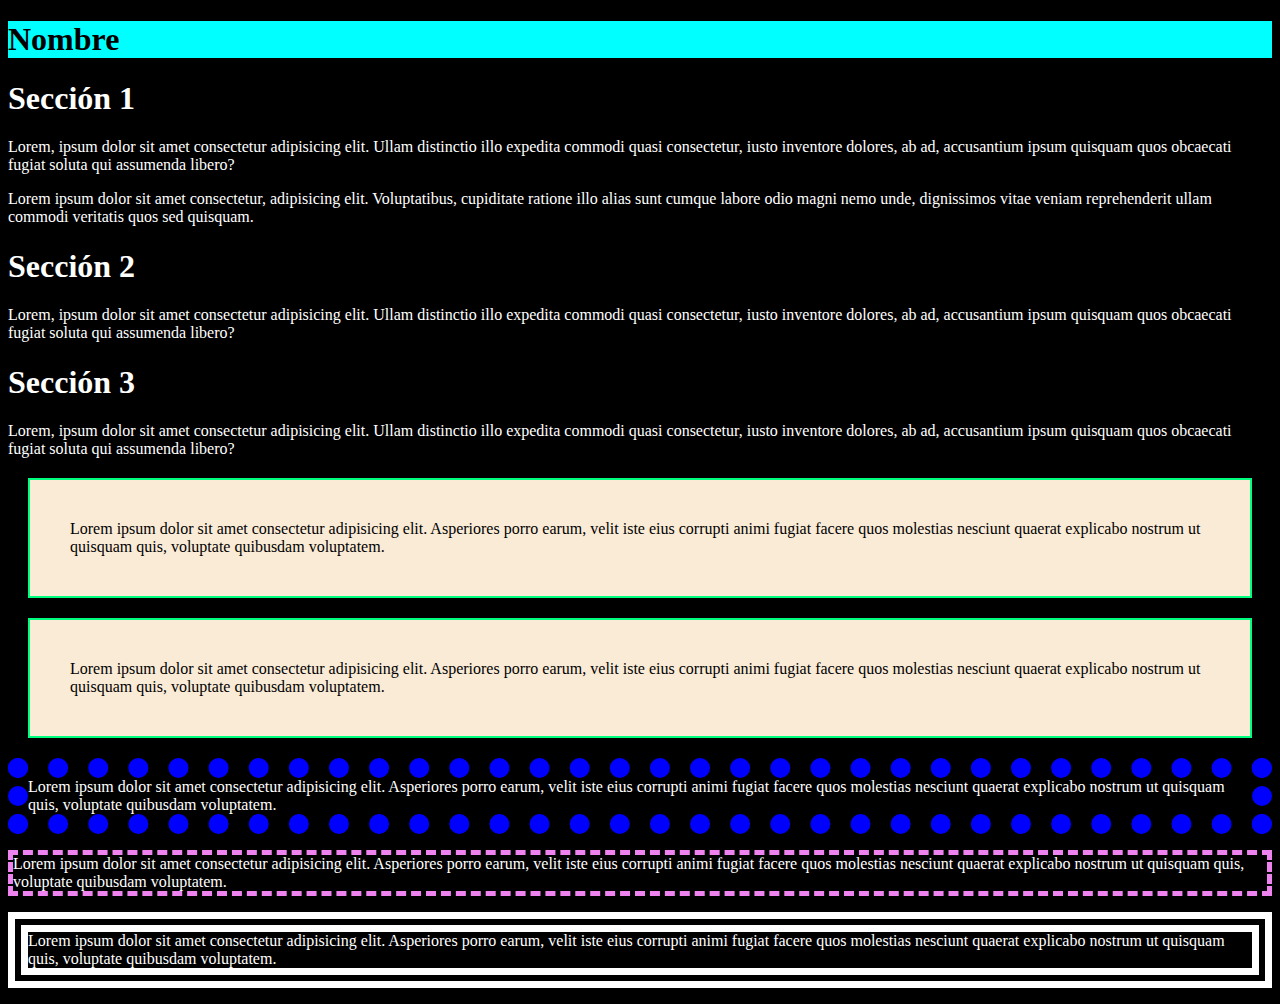
<file: contacto.html>
<!DOCTYPE html>
<html lang="en">
<head>
    <meta charset="UTF-8">
    <meta name="viewport" content="width=device-width, initial-scale=1.0">
    <title>Document</title>
    <link rel="stylesheet" href="./assets/css/style.css">
</head>
<body>
    <header>
        <h1>
            Nombre
        </h1>
    </header>
    <main>
        <div>
            <h1>Sección 1</h1>
            <p>Lorem, ipsum dolor sit amet consectetur adipisicing elit. Ullam distinctio illo expedita commodi quasi consectetur, iusto inventore dolores, ab ad, accusantium ipsum quisquam quos obcaecati fugiat soluta qui assumenda libero?</p>
            <P>Lorem ipsum dolor sit amet consectetur, adipisicing elit. Voluptatibus, cupiditate ratione illo alias sunt cumque labore odio magni nemo unde, dignissimos vitae veniam reprehenderit ullam commodi veritatis quos sed quisquam.</P>
            <h1>Sección 2</h1>
            <p>Lorem, ipsum dolor sit amet consectetur adipisicing elit. Ullam distinctio illo expedita commodi quasi consectetur, iusto inventore dolores, ab ad, accusantium ipsum quisquam quos obcaecati fugiat soluta qui assumenda libero?</p>
            <h1>Sección 3</h1>
            <p>Lorem, ipsum dolor sit amet consectetur adipisicing elit. Ullam distinctio illo expedita commodi quasi consectetur, iusto inventore dolores, ab ad, accusantium ipsum quisquam quos obcaecati fugiat soluta qui assumenda libero?</p>
        </div>
        <section>
            <p class="ejemplo1">Lorem ipsum dolor sit amet consectetur adipisicing elit. Asperiores porro earum, velit iste eius corrupti animi fugiat facere quos molestias nesciunt quaerat explicabo nostrum ut quisquam quis, voluptate quibusdam voluptatem.</p>
            <p class="ejemplo1">Lorem ipsum dolor sit amet consectetur adipisicing elit. Asperiores porro earum, velit iste eius corrupti animi fugiat facere quos molestias nesciunt quaerat explicabo nostrum ut quisquam quis, voluptate quibusdam voluptatem.
            </p>
            <p class="ejemplo2">Lorem ipsum dolor sit amet consectetur adipisicing elit. Asperiores porro earum, velit iste eius corrupti animi fugiat facere quos molestias nesciunt quaerat explicabo nostrum ut quisquam quis, voluptate quibusdam voluptatem.
            </p>
            <p class="ejemplo3">Lorem ipsum dolor sit amet consectetur adipisicing elit. Asperiores porro earum, velit iste eius corrupti animi fugiat facere quos molestias nesciunt quaerat explicabo nostrum ut quisquam quis, voluptate quibusdam voluptatem.
            </p>
            <p class="ejemplo4">Lorem ipsum dolor sit amet consectetur adipisicing elit. Asperiores porro earum, velit iste eius corrupti animi fugiat facere quos molestias nesciunt quaerat explicabo nostrum ut quisquam quis, voluptate quibusdam voluptatem.
            </p>
        </section>
    </main>
    
</body>
</html>
</file>
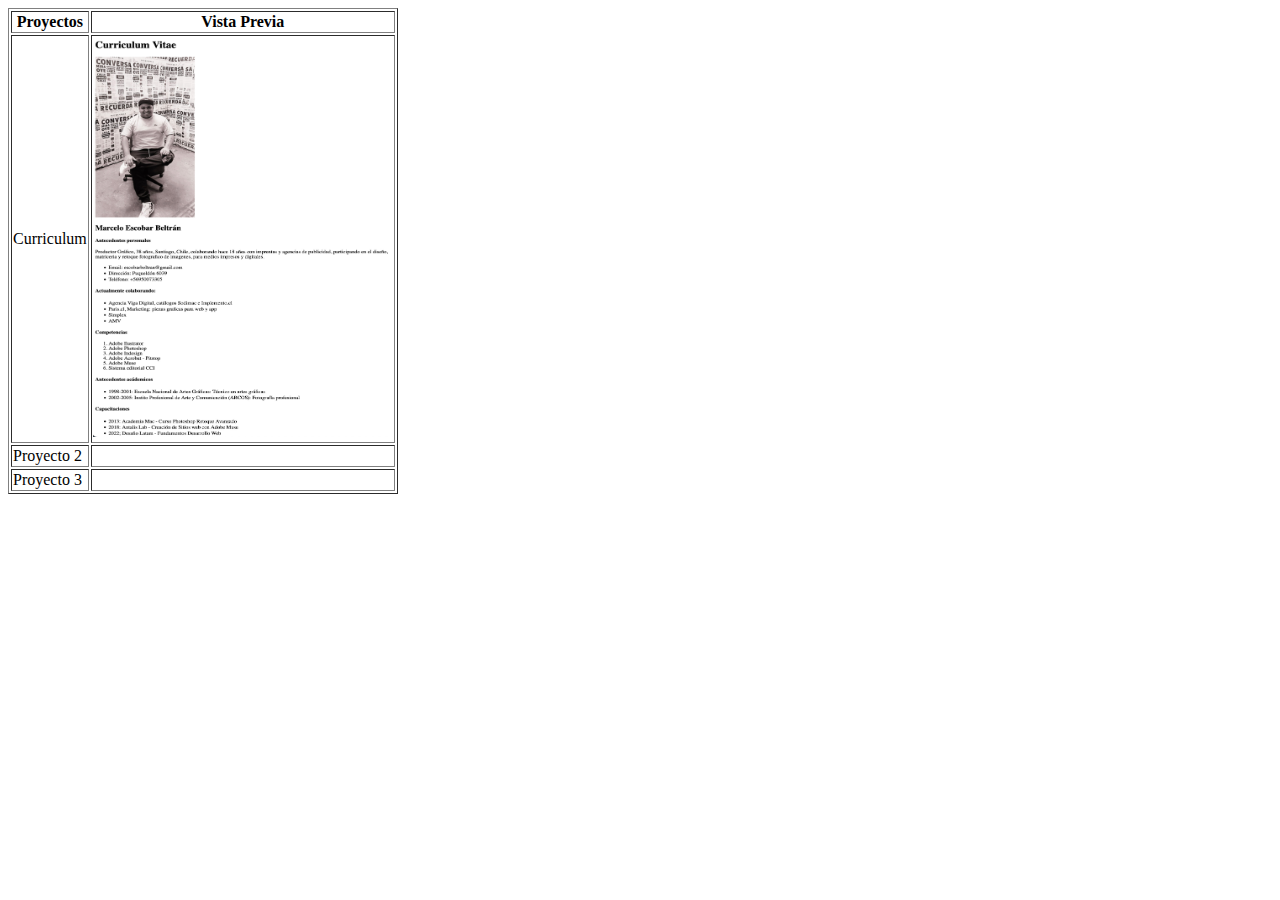
<file: portafolio.html>
<!DOCTYPE html>
<html lang="en">
<head>
    <meta charset="UTF-8">
    <meta http-equiv="X-UA-Compatible" content="IE=edge">
    <meta name="viewport" content="width=device-width, initial-scale=1.0">
    <title>Portafolio CV Marcelo Escobar</title>
    <link rel="shortcut icon" href="./assets/img/" type="image/x-icon">
</head>
<body>
    <!-- tabla -->
    <table border="1">
        <!-- el atributo para borde, lo vi en clases con el profesor y los compañeros y no pudimos solucionar que no estuviera en rojo, funciona pero entiendo que si está en rojo es por que se debe a un error, averiguamnos que esta deprecado, o sea, oboleto, y que se soluciona al aplicarlo con CSS que se aprenderá en la proxima clase, por el momento lo envío así ya que necesito ponerle filetes a la tabla,  -->

        <!-- encabezado tabla -->
        <thead>
            <tr>
                <th>Proyectos</th>
                <th>Vista Previa</th>
            </tr>
        </thead>
        <!-- cuerpo o interior de tabla -->
        <tbody>
            <tr>
                <td>Curriculum</td>
                <td><img width="300px" height="400px" src="./assets/img/Captura_de_Pantalla.jpg" alt="Captura de pantalla de web del curriculum"></td>
           </tr>
           <tr>
               <td>Proyecto 2</td>
               <td></td>
            </tr>
           <tr>
               <td>Proyecto 3</td>
               <td></td>
            </tr>
        </tbody>  
    </table>
</body>
</html>
</file>
<file: assets/css/style.css>
/* GENERAL */
body{
    background-color: black; 
    color:white;
}


header{
    background-color: aqua; 
    color: black;
}

/* EJEMPLOS */

.ejemplo1{
    border: 2px solid springgreen;
    margin: 20px;
    padding: 40px; background-color: antiquewhite; 
    color: black;
}   

.ejemplo2{
    border: 20px dotted blue
}   

.ejemplo3{
    border: 5px dashed violet
}  

.ejemplo4{
    border: 20px double white
}
</file>
